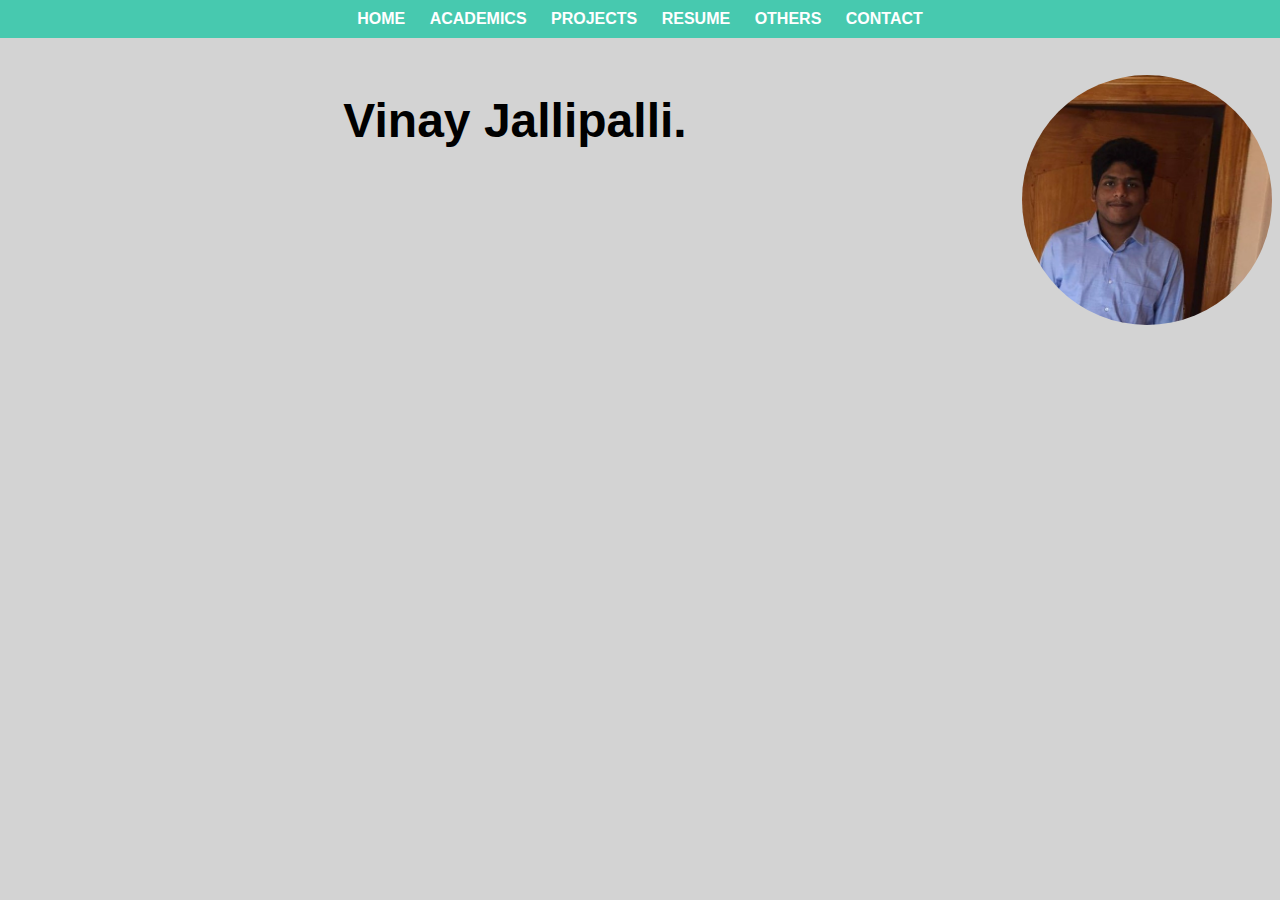
<file: ui/index.html>
<!doctype html>
<html>
    <head>
        <link href="/ui/style.css" rel="stylesheet" />
        <title>Vinay Jallipalli</title>
        <link rel="icon" href="/ui/favicon.ico">
    </head>
    <body>
       
        <div id="navigation" align="center">
            <a href="#Top" class="smoothScroll">HOME</a>
            <a href="#achievements" class="smoothScroll">ACADEMICS</a>         
            <a href="#myprojects" class="smoothScroll">PROJECTS</a>
            <a href="#resume" class="smoothScroll">RESUME</a>
            <a href="#nonacads" class="smoothScroll">OTHERS</a>
            <A href="#contactme" class="smoothScroll">CONTACT</a>
        </div>

            
            <div id="home">

                 <img src="/ui/vinaypic.jpg" class="bg"/>

            </div>



        <!--<div class="center" id="madi">
            <img src="/ui/madi.png" class="img-medium"/>
        </div>-->
        <br>
        <div class="center text-big bold">
            Vinay Jallipalli.
        </div>         
        <script type="text/javascript" src="/ui/main.js">
        </script>
    </body>
</html>
</file>
<file: ui/style.css>
body {
    font-family: sans-serif;
    background-color: lightgrey;
    margin-top: 75px;
}




.center {
    text-align: center;
}

.text-big {
    font-size: 300%;
}

.bold {
    font-weight: bold;
}

.img-medium {
    height: 200px;
}


#navigation {
	position: fixed ;
	top: 0 ;
	left: 0 ;
	z-index: 9999 ;
	width: 100% ;
	background-color: #47c9af ;
	padding-top: 10px ;
	padding-bottom: 10px ;
}



.smoothScroll {
	margin: 10px ;
	color: white;
	text-decoration: none ;
	font-weight: bold ;
	font-family: "Trebuchet MS", Helvetica, sans-serif ;
}

.bg
{
	float: right;
	border-radius: 50%;
	width: 250px;
	height: 250px;
}
</file>
